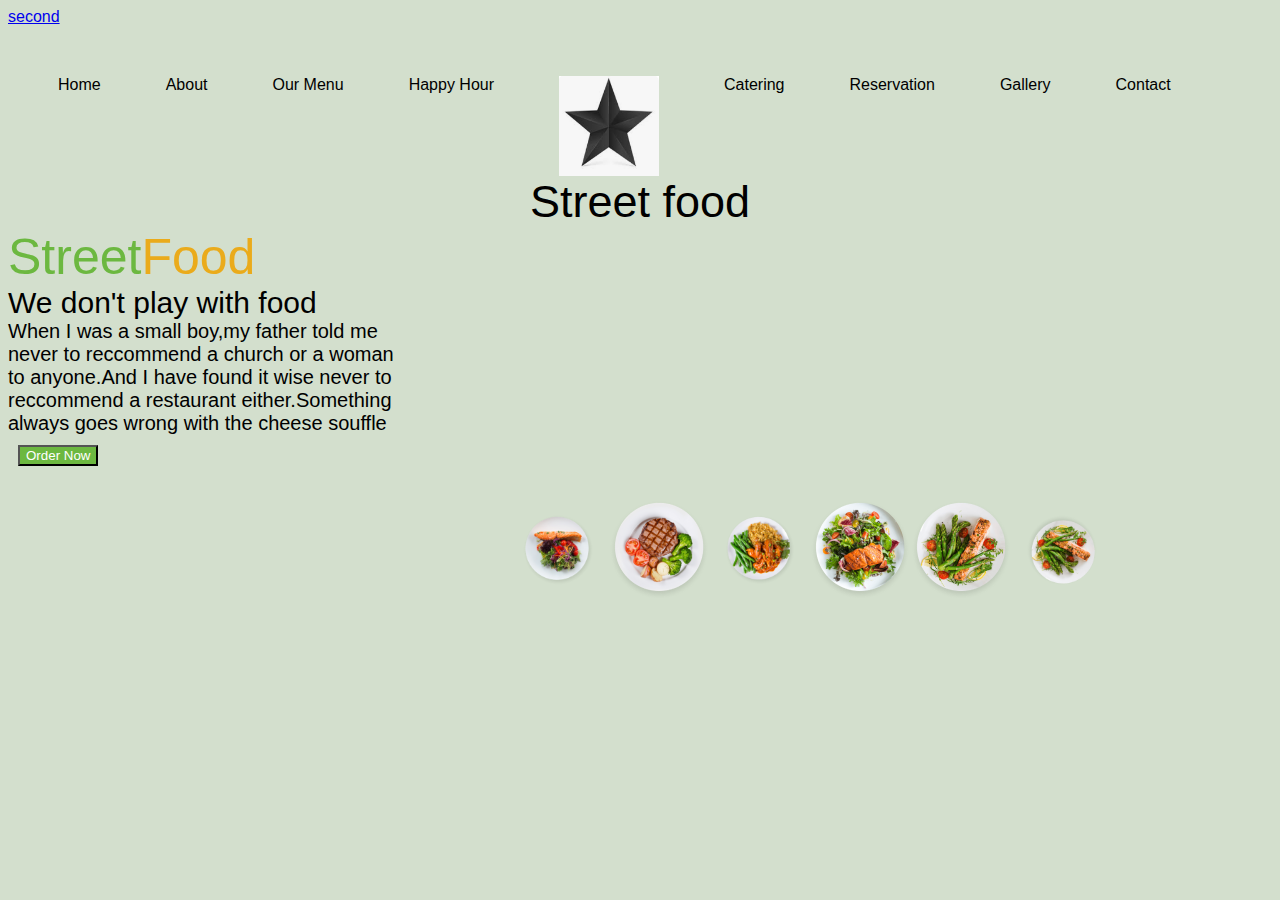
<file: index.html>
<!DOCTYPE html>
<html lang="en">
<head>
    <meta charset="UTF-8">
    <meta name="viewport" content="width=device-width, initial-scale=1.0">
    <title>My website</title> 
    <a href="second.html">second</a> 
</head>
<link rel="stylesheet" href="index.css">  




<body>  
    <div class="container"> 
        <div class="item">Home</div> 
        <div class="item">About</div> 
        <div class="item">Our Menu</div> 
        <div class="item">Happy Hour</div> 
        <img id="i1" src="MY_WEBSITE/star.PNG" alt="" class="blackstar" height="100px" width="100px" > 
        <div class="item">Catering</div> 
        <div class="item">Reservation</div> 
        <div class="item">Gallery</div> 
        <div class="item">Contact</div>
</div>  
<p id="food">Street food</p> 
<div class=" mount"> 
    <div id="place">Street</div> 
    <div id="time">Food</div>
</div> 
<p id="p1">We don't play with food</p> 
<p id="x1">When I was a small boy,my father told me </p>
 <p id="x2">  never to reccommend a church or a woman</p>
 <p id="x3">  to anyone.And I have found it wise never to</p> 
  <p id="x4">  reccommend a restaurant either.Something</p>
  <p id="x5">  always goes wrong with the cheese souffle</p> 
<button id="Order_Now" >Order Now</button> 
<div class="mo_food"><img src="MY_WEBSITE/image 2 (1).png" alt=""> 
    <img id="i2" src="MY_WEBSITE/image 1.png" alt=""> 
    <img id="i3" src="MY_WEBSITE/image 5 (1).png" alt=""> 
    <img id="i4" src="MY_WEBSITE/image 3 (1).png" alt=""> 
    <img id="i5" src="MY_WEBSITE/image 6.png" alt=""> 
    <img id="i6" src="MY_WEBSITE/image 9 (1).png" alt="">  

    



</div>

<p id="bn"></p>


</body> 











</html>
</file>
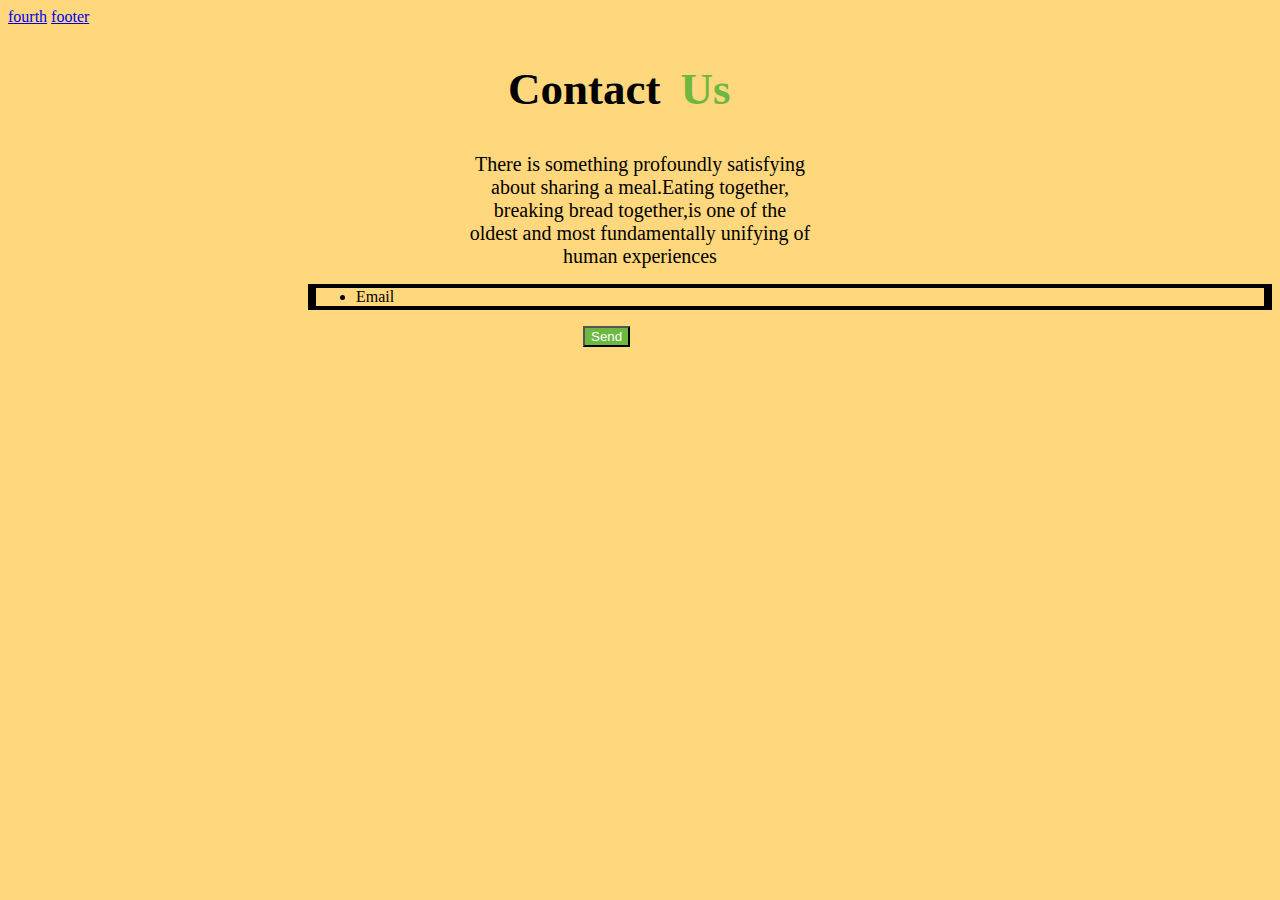
<file: fifth.html>
<!DOCTYPE html>
<html lang="en">
<head>
    <meta charset="UTF-8">
    <meta name="viewport" content="width=device-width, initial-scale=1.0">
    <title>Document</title>
</head> <a href="fourth.html">fourth</a> 
<a href="footer.html">footer</a>
<link rel="stylesheet" href="fifth.css">
<body>
    <div class="topic">
        <h2 id="c">Contact</h2> 
        <h2 id="u">Us</h2>
    </div> 
    <div class="pp">
        <p id="p1">There is something profoundly satisfying</p>
        <p id="p2">about sharing a meal.Eating together,</p>
        <p id="p3">breaking bread together,is one of the</p>
        <p id="p4">oldest and most fundamentally unifying of</p>
        <p id="p5">human experiences</p> 


    </div>
    <ul> 
        <li> Email</li>
    </ul>
    <button id="b">Send</button>
</body>
</html>
</file>
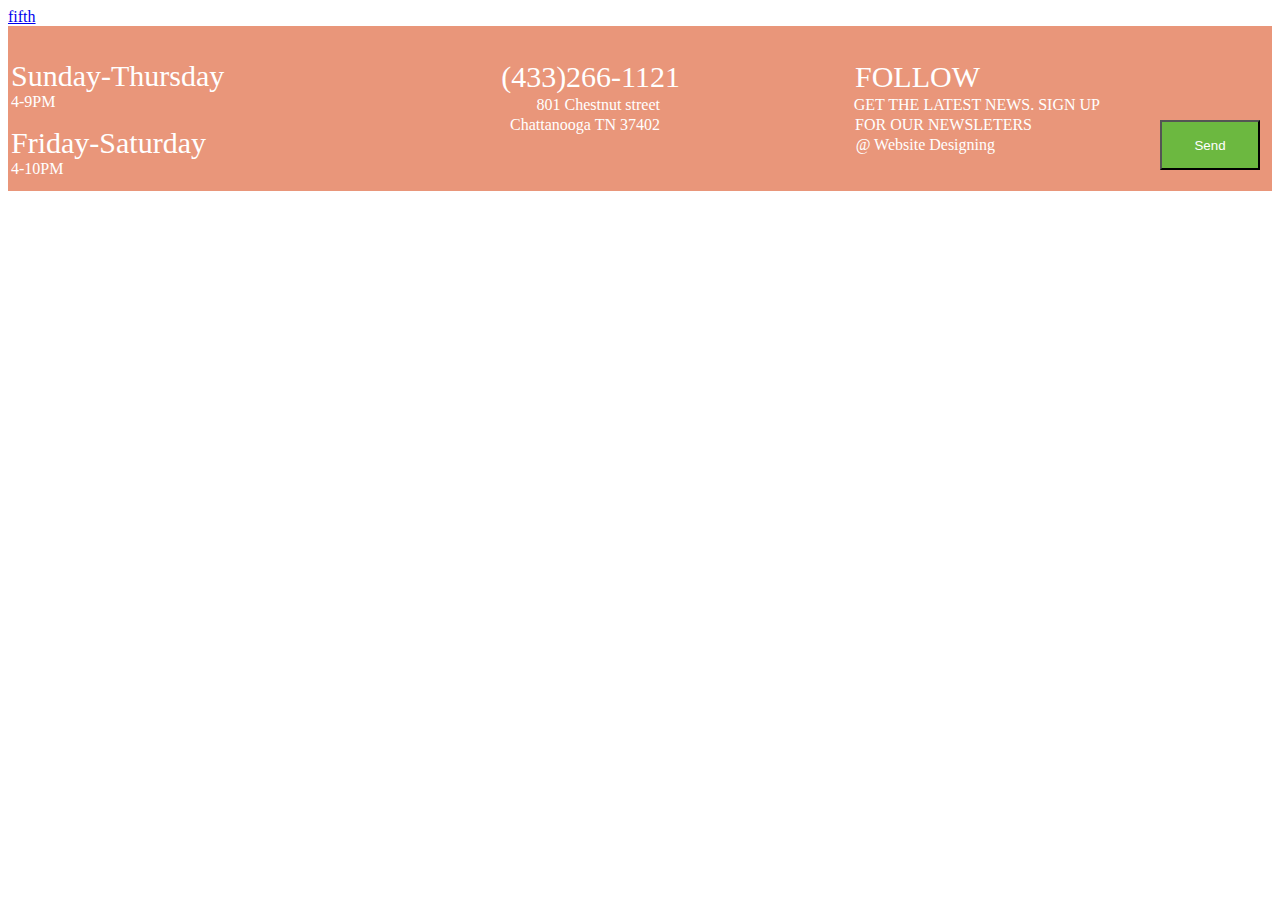
<file: footer.html>
<!DOCTYPE html>
<html lang="en">
<head>
    <meta charset="UTF-8">
    <meta name="viewport" content="width=device-width, initial-scale=1.0">
    <title>Footer</title> 
    <a href="fifth.html">fifth</a> 
    <link rel="stylesheet" href="footer.css"> 
    <style>
        
        footer {
          text-align: center;
          padding: 3px;
          background-color: DarkSalmon;
          color: white;
        }
        </style>
        
</head> 

<body>
    <footer>
        <p id="z1">Sunday-Thursday</p> 
        <p id="z2">4-9PM</p>
        <p id="z3">Friday-Saturday</p>
        <p id="z4">4-10PM</p>
        <p id="z5">(433)266-1121</p>
        <p id="z6">801 Chestnut street</p>
        <p id="z7">Chattanooga TN 37402</p>
        <p id="z8">FOLLOW</p>
        <p id="z9">GET THE LATEST NEWS. SIGN UP</p>
        <p id="z10">FOR OUR NEWSLETERS</p>
        <p id="z11">@ Website Designing</p> 
        <button>Send</button>
      </footer>
</body>
</html>
</file>
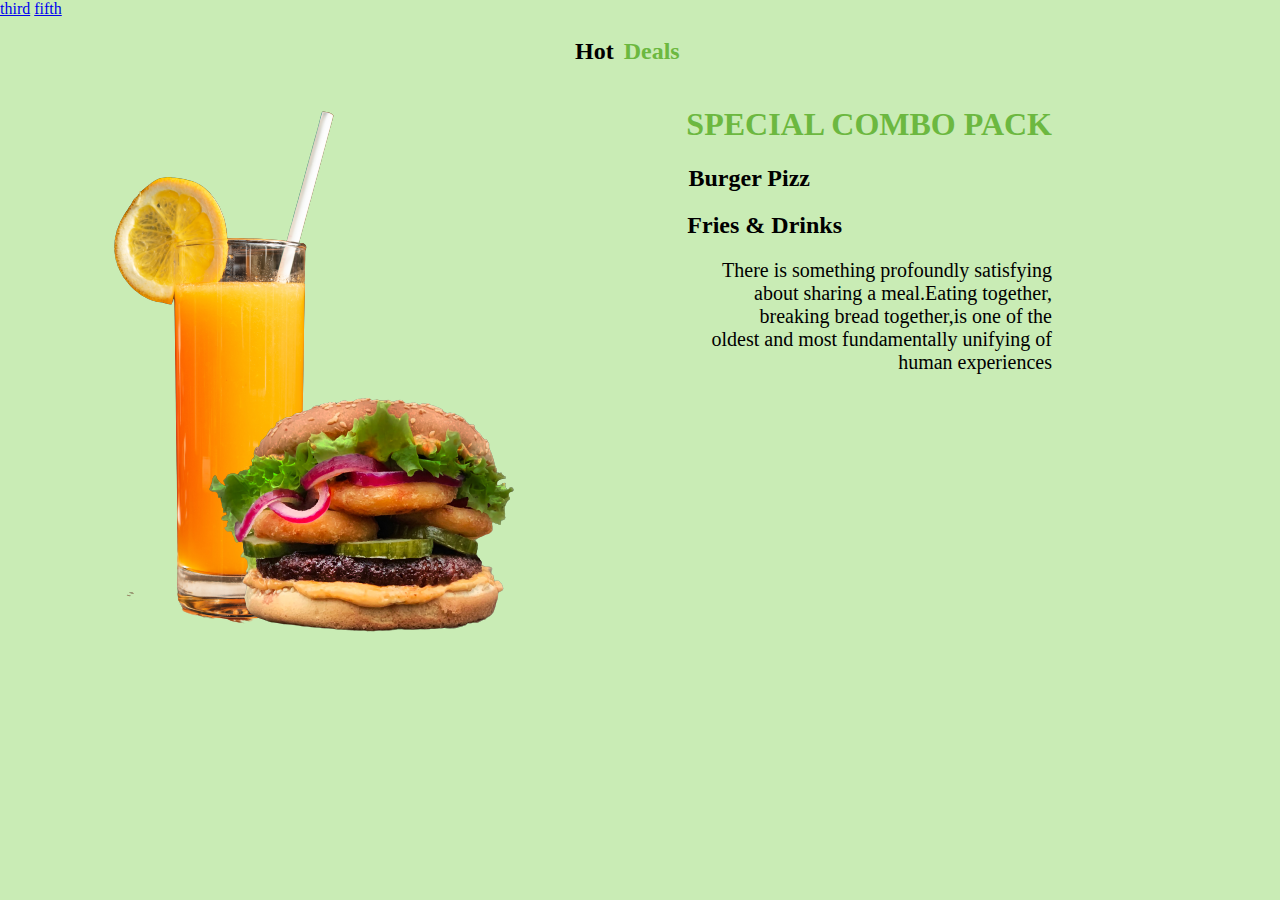
<file: fourth.html>
<!DOCTYPE html>
<html lang="en">
<head>
    <meta charset="UTF-8">
    <meta name="viewport" content="width=device-width, initial-scale=1.0">
    <title>Document</title> 
    <a href="third.html">third</a> 
    <link rel="stylesheet" href="fourth.css"> 
    <style>  
        body {
      margin: 0;
    }
    
    *{ 
        box-sizing: border-box;
    } 
    body {
      margin: 0;
    } 
    body {
      margin: 0;
    } 
    .column {
      float: left;
      width: 50%;
      padding: 15px; 
      margin-bottom: 0px;
    }
    
    </style>
    
    <style>  
        body {
      margin: 0;
    }
    
    *{ 
        box-sizing: border-box;
    } 
    body {
      margin: 0;
    } 
    body {
      margin: 0;
    } 
    .column2 {
      float: left;
      width: 33.33%;
      padding: 15px;
    }
    
    </style>
    <a href="fifth.html">fifth</a>
</head>
<body> <div class="header">
    <h2 id="Hot">Hot</h2> 
    <h2 id="deals">Deals</h2> 
    </div>
     <div class="all"></div> 
     <div class="quest"> 
        
        

        <h1 id="h1">SPECIAL COMBO PACK</h1> 
        <h2 id="h2a">Burger Pizz</h2>
        <h2 id="h2b">Fries & Drinks</h2>
         <p id="p1">There is something profoundly satisfying</p>
         <p id="p2">about sharing a meal.Eating together,</p>
         <p id="p3">breaking bread together,is one of the</p>
         <p id="p4">oldest and most fundamentally unifying of</p>
         <p id="p5">human experiences</p> 
     </div>        
 <div class="images"> 
    <img src="MY_WEBSITE/abhishek-hajare-kkrXVKK-jhg-unsplash-removebg-preview.png" alt=""> 
    <img id="Burger" src="MY_WEBSITE/rxa7pd57.png">
 
 
 </div> 
    
    </div>
</body>
</html>
</file>
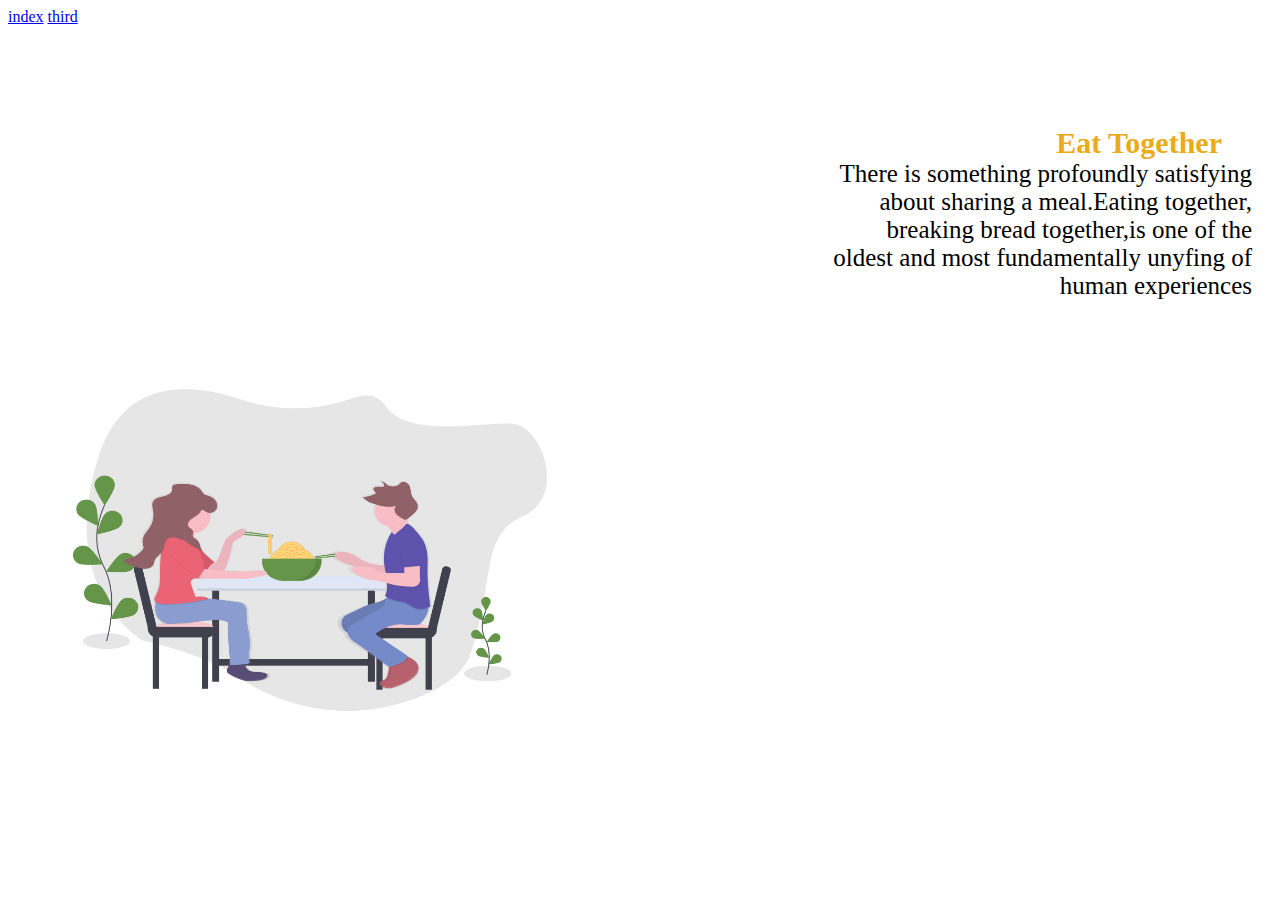
<file: second.html>
<!DOCTYPE html>
<html lang="en">
<head>
    <meta charset="UTF-8">
    <meta name="viewport" content="width=device-width, initial-scale=1.0">
    <title>My website</title>
</head> 
<a href="index.html">index</a> 
<link rel="stylesheet" href="second.css"> 
<a href="third.html">third</a> 



<body> 
    <div class="tut">
    <h1>Eat Together</h1> 
    <p id="t1">There is something profoundly satisfying</p> 
    <p id="t2">about sharing a meal.Eating together,</p>
    <p id="t3">breaking bread together,is one of the</p>
    <p id="t4">oldest and most fundamentally unyfing of</p>
    <p id="t5">human experiences</p> 
    </div>
    <div class="text">
        <img id="eating_together" src="MY_WEBSITE/eating_together.png"alt="">  
    </div> 
    

    
</body>
</html>
</file>
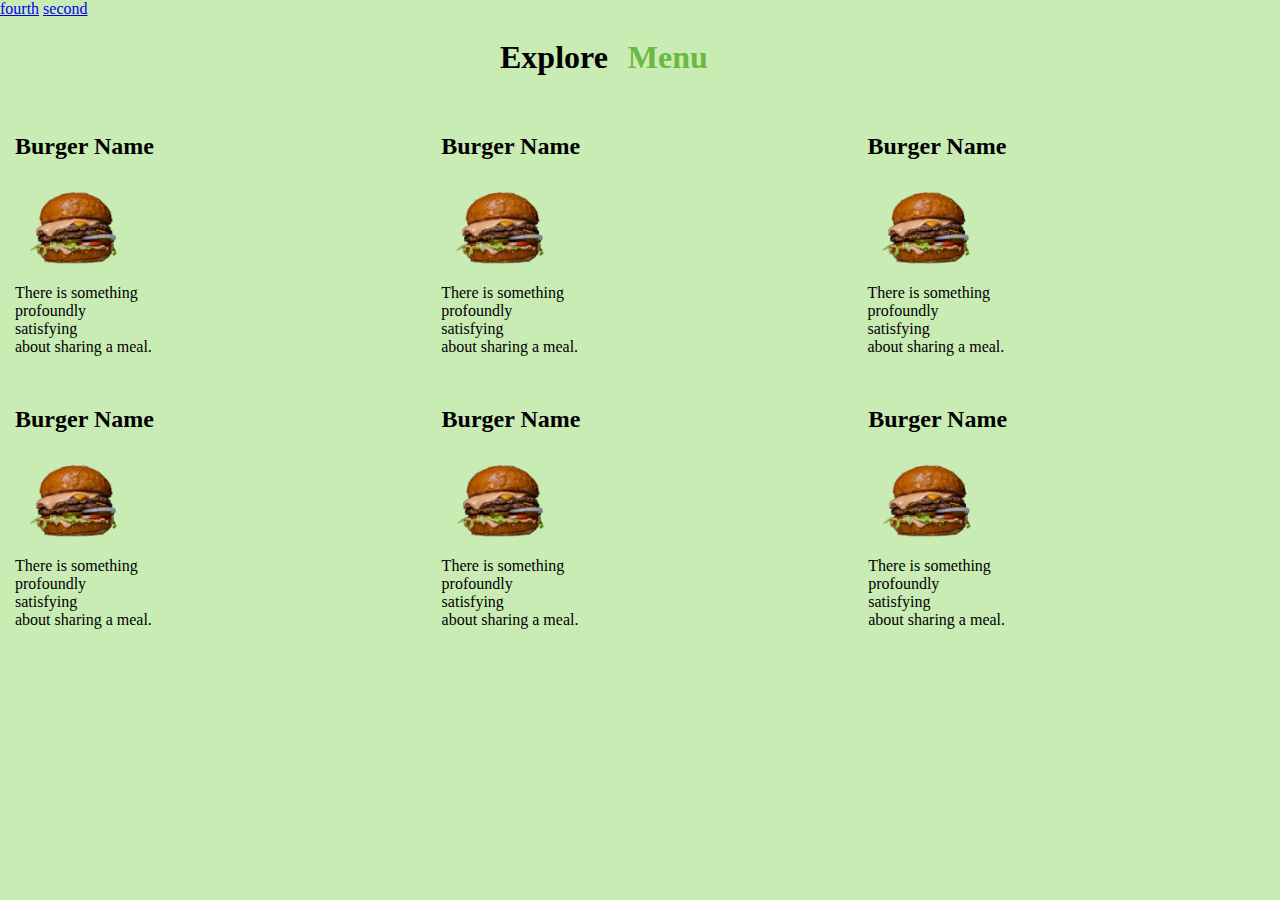
<file: third.html>
<!DOCTYPE html>
<html lang="en">
<head>
    <meta charset="UTF-8">
    <meta name="viewport" content="width=device-width, initial-scale=1.0">
    <title>third</title> 
    <a href="fourth.html">fourth</a>
    <style>  
    body {
  margin: 0;
}

*{ 
    box-sizing: border-box;
} 
body {
  margin: 0;
} 
body {
  margin: 0;
} 
.column {
  float: left;
  width: 33.33%;
  padding: 15px; 
  margin-bottom: 0px;
}

</style>

<style>  
    body {
  margin: 0;
}

*{ 
    box-sizing: border-box;
} 
body {
  margin: 0;
} 
body {
  margin: 0;
} 
.column2 {
  float: left;
  width: 33.33%;
  padding: 15px;
}

</style>
    
</head> 
<a href="second.html">second</a> 
<link rel="stylesheet" href="third.css">
<body> 
    <div class="t">
    <h1 id="tt1">Explore</h1> 
    <h1 id="tt2">Menu</h1> 
    </div> 
    
        <div class="column">
          <h2>Burger Name</h2> 
<img src="MY_WEBSITE/amirali-mirhashemian-sc5sTPMrVfk-unsplash-removebg-preview.png" alt="">
<p>There is something</p> 
<p>profoundly</p>
<p>satisfying</p>
<p>about sharing a meal.</p>
        </div>  
        
            <div class="column">
              <h2>Burger Name</h2>
              <img src="MY_WEBSITE/amirali-mirhashemian-sc5sTPMrVfk-unsplash-removebg-preview.png" alt="">
              <p>There is something</p> 
                  <p>profoundly</p>
                  <p>satisfying</p>
                  <p>about sharing a meal.</p>
            </div> 
            
                <div class="column">
                  <h2>Burger Name</h2>
                  <img src="MY_WEBSITE/amirali-mirhashemian-sc5sTPMrVfk-unsplash-removebg-preview.png" alt="">
                  <p>There is something</p> 
                  <p>profoundly</p>
                  <p>satisfying</p>
                  <p>about sharing a meal.</p>
                </div> 
                <div class="column2">
                    <h2>Burger Name</h2>
                    <img src="MY_WEBSITE/amirali-mirhashemian-sc5sTPMrVfk-unsplash-removebg-preview.png" alt="">
                    <p>There is something</p> 
                  <p>profoundly</p>
                  <p>satisfying</p>
                  <p>about sharing a meal.</p>
                  </div>  
                  
                      <div class="column2">
                        <h2>Burger Name</h2>
                        <img src="MY_WEBSITE/amirali-mirhashemian-sc5sTPMrVfk-unsplash-removebg-preview.png" alt="">
                        <p>There is something</p> 
                  <p>profoundly</p>
                  <p>satisfying</p>
                  <p>about sharing a meal.</p>
                      </div> 
                      
                          <div class="column2">
                            <h2>Burger Name</h2>
                            <img src="MY_WEBSITE/amirali-mirhashemian-sc5sTPMrVfk-unsplash-removebg-preview.png" alt="">
                            <p>There is something</p> 
                  <p>profoundly</p>
                  <p>satisfying</p>
                  <p>about sharing a meal.</p>
                          </div>



</body>
</html>
</file>
<file: index.css>
#Order_Now {  color: white;background-color: #6cb840; margin: 10px 
    
    
    ;} 
p{ 
    font-size: 20px; 
    text-align: left;  
    column-gap: 0px;   
    

} 
body{ 
    background-color: #d3dfcd 
    
    ;
} 
h1{ 
    text-align: left; 
    font-style: poppins; 
}   
*{ 
    font-family: 'Franklin Gothic Medium', 'Arial Narrow', Arial, sans-serif

}    
.container { 
display: flex; 
gap: 65px;  
margin-left: 50px  ; 
margin-top: 50px;
                     }  
  #blackstar{ 
    background-color: #d3dfcd;color: #d3dfcd; 
    margin-top: 30px;
  }    
  #food{ 
    text-align: center; 
    font-size: 45px; 
    margin: 0px; }     
    
        .mount{ 
            font-size: 50px; 
            display: flex; 
            margin: 0px;
        }
        #place{ 
            color: #6cb840; 
        } 
        #time{ 
            color: #eaab1b;
        } 
        #p1{ font-size: 30px; margin: 0px;} 
        #x1{ 
            margin: 0px ;} 
            #x2{  
                margin: 0px;
            } 
            #x3{ 
                margin: 0px;
            } 
            #x4{ 
                margin: 0px;
            } 
            #x5{ 
                margin: 0px;
            } 
            .mo_food{ 
                display: flex;
                height: 100px; 
                width: 100px; 
                text-align: center; 
                margin-left: 500px; 
                margin-bottom: 0px; 
                position: absolute 
                ;bottom: 300px;
            }  
            #bn{ 
                background-color: aqua;
            }
</file>
<file: fifth.css>
.topic{ 
    display: flex;margin-left: 500px;gap: 20px; font-size: 30px;
} 
#u{ 
    color: #6cb840;
} 
.pp{ text-align: center;font-size: 20px;} 
#p1{margin-top: 0px;margin-bottom: 0px; }
#p2{margin-top: 0px;margin-bottom: 0px; } 
#p3{margin-top: 0px;margin-bottom: 0px; } 
#p4{margin-top: 0px;margin-bottom: 0px; } 
#p5{margin-top: 0px;margin-bottom: 0px; } 
#Email{ margin-left: 20px; font-size: 20px;margin-top: 20px; background-color: white; ;} 
body{ background-color:#FFD77C ;} 
#b{ color:white; background-color: #6cb840 ; margin-left: 575px;} 
ul{ margin-left: 300px; 
border-left: 8px black dashed; ;border-bottom: 4px black solid; 
border-right: 8px black solid; border-top: 4px black solid;}
</file>
<file: footer.css>
@font-face {
    font-family:"Poppins-Black";
    src: url(MY_WEBSITE/Poppins-Black.ttf);
}        
        #z1{ text-align: left ; font-size: 30px; margin-bottom: 0px;} 

#z2{ text-align: left; margin-top: 0px; margin-bottom: 15px;} 
#z3{ text-align: left; margin-top: 0px;margin-bottom: 0px; font-size: 30px;} 
#z4{ text-align:left;margin-top:  0px;margin-bottom: 10px;  } 
#z5{position:absolute ;top: 30px;right: 600px; font-size: 30px;} 
#z6{position:absolute ;top: 80px;right: 620px;} 
#z7{position:absolute ;top: 100px;right: 620px;} 
#z8{ position: absolute;top: 30px;right: 300px;font-size: 30px;} 
#z9{ position: absolute;top: 80px;right: 180px;} 
#z10{ position: absolute;top: 100px;right: 248px;} 
#z11{ position: absolute;top: 120px;right: 285px;} 
button{ position: absolute;top: 120px;right: 20px; height: 50px; width: 100px;color: white;
background-color:#6cb840 ;}
</file>
<file: fourth.css>
.header{ 
    text-align: center;gap: 10px; display: flex;margin-left: 575px;
}
#deals{ color: #6cb840; margin-right: 270px;} 
body{ background-color: #c9ecb5;} 
.quest{ 
    text-align: right; margin-left: 100px; margin-bottom: 0px;
}
#p1{ margin-top: 0px; margin-bottom: 0px; font-size: 20px;margin-right: 228px;} 
#p2{  margin-top: 0px; margin-bottom: 0px;font-size: 20px;margin-right: 228px;} 
#p3{  margin-top: 0px; margin-bottom: 0px;font-size: 20px;margin-right: 228px;} 
#p4{  margin-top: 0px; margin-bottom: 0px;font-size: 20px;margin-right: 228px;} 
#p5{  margin-top: 0px; margin-bottom: 0px;font-size: 20px;margin-right: 228px;} 
#h1{ color: #6cb840;} 
#h2a{ margin-right: 470px;} 
#h2b{ margin-right: 438px;} 
#h1{margin-right: 228px;} 
.images {
    position: absolute;
    left: 50px;
    top: 50px;
  }
   
#Burger{ position: absolute;left: 150px; top: 330px;}
</file>
<file: second.css>
#eating_together{ 
    height: 400px; 
    width: 600px;
} 
h1{ 
    font-size: 30px; ; margin-right: 50px;margin-top: 100px; color: #eaab1b;text-align: right;
    margin-bottom: 0px;
    
} 
#t1{ 
    margin-top:0px;margin-bottom:0px;margin-right: 20px;text-align: right;
}


#t2{ 
    margin-top:0px;margin-bottom:0px;margin-right: 20px;text-align: right;
} 
#t3{ 
    margin-top: 0px;margin-bottom: 0px;margin-right: 20px;text-align: right;
}
#t4{ 
    margin-top: 0px;margin-bottom: 0px;margin-right: 20px;text-align: right;
} 
#t5{ 
    margin-top: 0px;margin-bottom: 0px;margin-right: 20px;text-align: right;
}  
img{ 
    position: absolute;bottom: 150px;left: 10px;
}
.tut{ text-align: right; margin-top: 0px; margin-top: 0px;}
p{ font-size: 25px;}
</file>
<file: third.css>
#tt2{ color: #6cb840;}  
.t{ 
    margin-top: 0px;text-align: center;display: flex; margin-left: 500px; gap: 20px;
} 
.column{ 
    float: left; 
    width: 33.3%;
} 
img{ 
    height: 100px;height: 100px;
}
p{ 
    margin-top: 0px; 
    margin-bottom: 0px;
} 
body{ background-color: #c9ecb5;}
</file>
